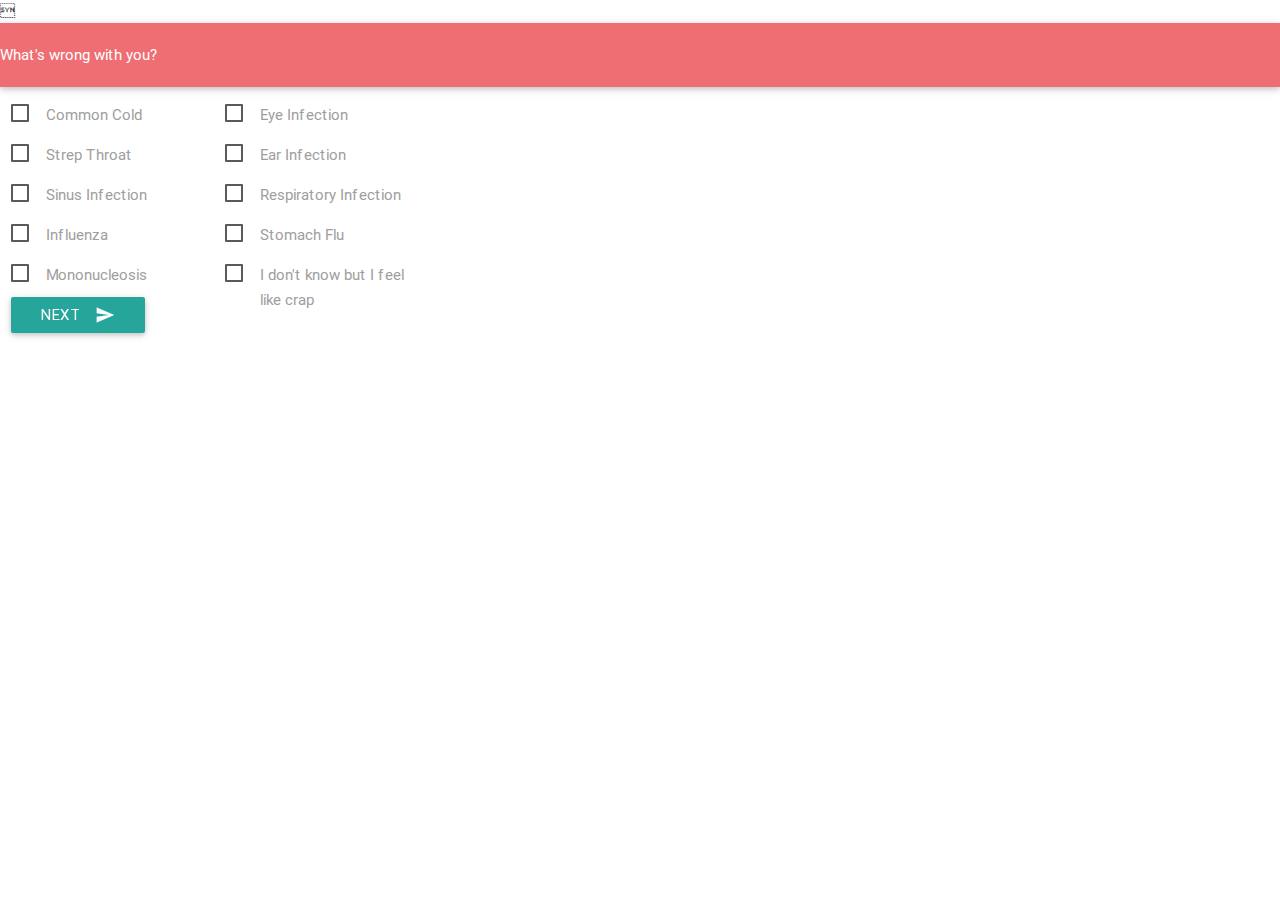
<file: Form.html>
<!DOCTYPE html>
  <html>
    <head>
      <!--Import Google Icon Font-->
      <link href="http://fonts.googleapis.com/icon?family=Material+Icons" rel="stylesheet">
      <!--Import materialize.css-->
      <link type="text/css" rel="stylesheet" href="css/materialize.min.css"  media="screen,projection"/>

      <link rel="stylesheet" type="text/js" href="js/custom.js">

      <!--Let browser know website is optimized for mobile-->
      <meta name="viewport" content="width=device-width, initial-scale=1.0"/>

      <!-- Firebase -->
      <script src="https://cdn.firebase.com/js/client/2.3.0/firebase.js"></script>
    </head>
      <nav>
	    <div class="nav-wrapper">
	      <a class="page-title">What's wrong with you?</a>
	      <ul id="nav-mobile" class="right hide-on-med-and-down">
	      </ul>
	    </div>
  	</nav>
    <body>

	<form action="file:///C:/Users/Ruby/Documents/GitHub/theFluNetwork/Form2.html">
		<div class="row">
			<div class="col s2">
				<p>
					  <input type="checkbox" id="test5" />
					  <label for="test5">Common Cold</label>
				</p>
				 <p>
					 <input type="checkbox" id="test6" />
					<label for="test6">Strep Throat</label>
				</p>
				<p>
					<input type="checkbox" id="test7" />
					<label for="test7">Sinus Infection</label>
				</p>
				<p>
					<input type="checkbox" id="test8" />
					<label for="test8">Influenza</label>
				</p>
				<p>
					<input type="checkbox" id="test9" />
					<label for="test9">Mononucleosis</label>
				</p>
				    <button class="btn waves-effect waves-light" type="submit" name="action">Next
					  <i class="material-icons right">send</i>
				    </button>
			</div>
			<div class="col s2">
				<p>
					<input type="checkbox" id="test10" />
					<label for="test10">Eye Infection</label>
				</p>
				<p>
					<input type="checkbox" id="test11" />
					<label for="test11">Ear Infection</label>
				</p>
				<p>
					<input type="checkbox" id="test12" />
					<label for="test12">Respiratory Infection</label>
				</p>
				<p>
					<input type="checkbox" id="test13" />
					<label for="test13">Stomach Flu</label>
				</p>
				<p>
					<input type="checkbox" id="test14" />
					<label for="test14">I don't know but I feel like crap</label>
				</p>
			</div>
 	 </form>


        <!-- <input type="file" name="gtbuildings" id="gtbuildings"> -->

      <!--Import jQuery before materialize.js-->
      <script type="text/javascript" src="https://code.jquery.com/jquery-2.1.1.min.js"></script>
      <script type="text/javascript" src="theFluNetwork.js"></script>
      <script type="text/javascript" src="js/materialize.min.js"></script>

    </body>
  </html>
</file>
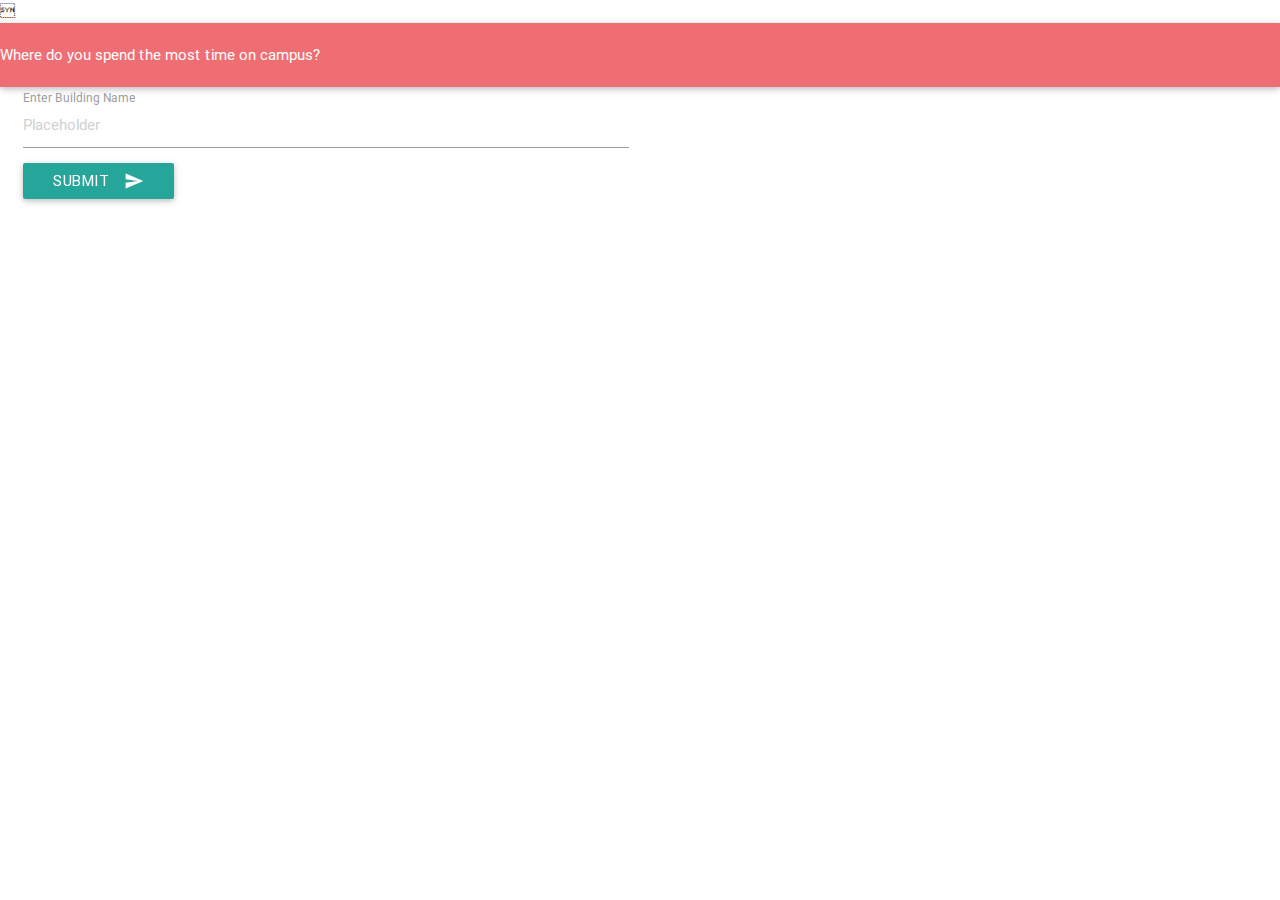
<file: Form2.html>
<!DOCTYPE html>
  <html>
    <head>
      <!--Import Google Icon Font-->
      <link href="http://fonts.googleapis.com/icon?family=Material+Icons" rel="stylesheet">
      <!--Import materialize.css-->
      <link type="text/css" rel="stylesheet" href="css/materialize.min.css"  media="screen,projection"/>

      <link rel="stylesheet" type="text/js" href="js/custom.js">

      <!--Let browser know website is optimized for mobile-->
      <meta name="viewport" content="width=device-width, initial-scale=1.0"/>

      <!-- Firebase -->
      <script src="https://cdn.firebase.com/js/client/2.3.0/firebase.js"></script>
    </head>
      <nav>
	    <div class="nav-wrapper">
	      <a class="page-title">Where do you spend the most time on campus?</a>
	      <ul id="nav-mobile" class="right hide-on-med-and-down">

	      </ul>
	    </div>
  	</nav>
    <body>

	 <div class="row">
	    <form class="col s12" action="file:///C:/Users/Ruby/Documents/GitHub/theFluNetwork/input.html">
	      <div class="row">
	        <div class="input-field col s6">
	          <input placeholder="Placeholder" id="first_name" type="text" class="validate">
	          <label for="first_name">Enter Building Name</label>
	          <button class="btn waves-effect waves-light" type="submit" name="action">Submit
				<i class="material-icons right">send</i>
  			  </button>
	        </div>
	    </form>
  </div>


        <!-- <input type="file" name="gtbuildings" id="gtbuildings"> -->

      <!--Import jQuery before materialize.js-->
      <script type="text/javascript" src="https://code.jquery.com/jquery-2.1.1.min.js"></script>
      <script type="text/javascript" src="theFluNetwork.js"></script>
      <script type="text/javascript" src="js/materialize.min.js"></script>

    </body>
  </html>
</file>
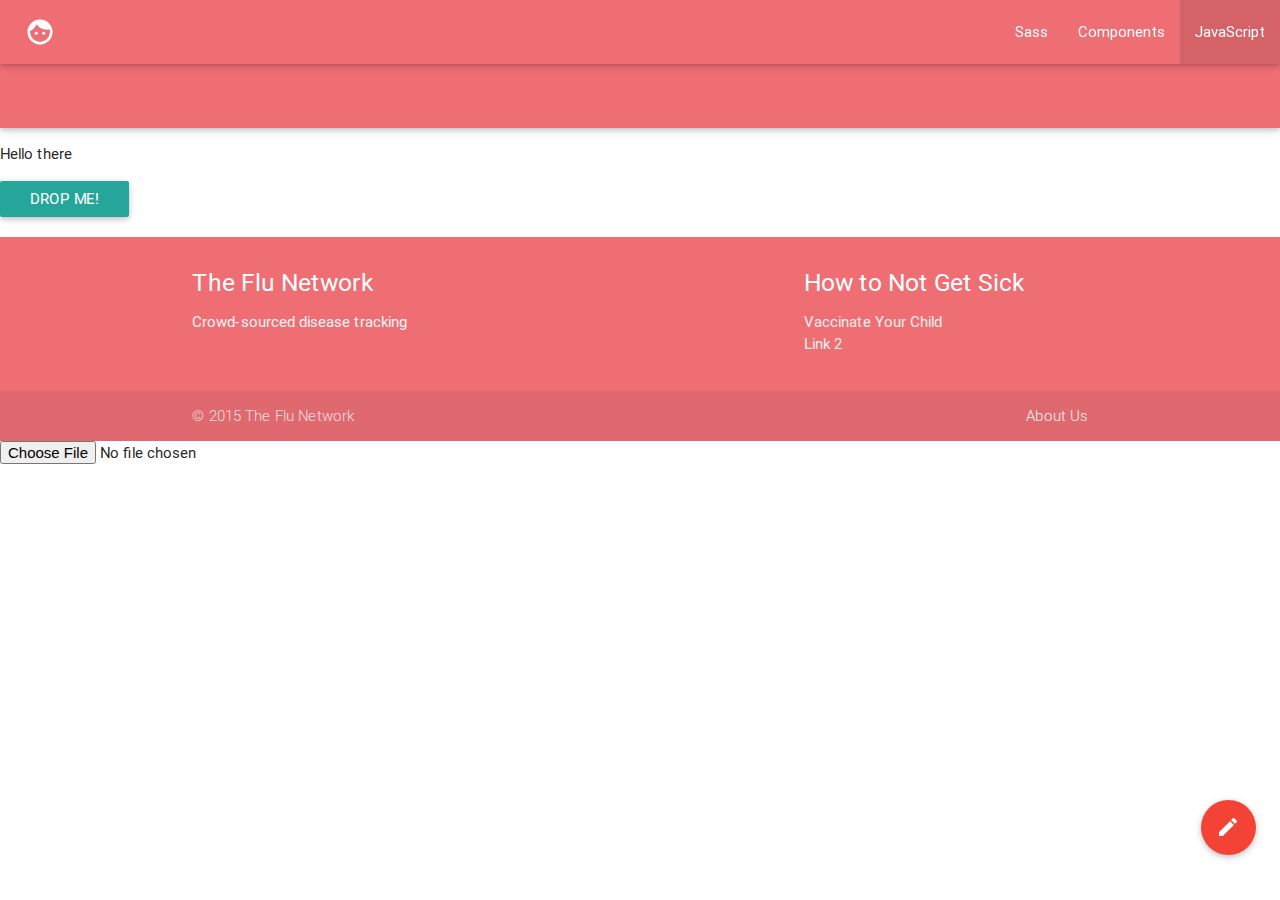
<file: input.html>
<!DOCTYPE html>
  <html>
    <head>
      <!--Import Google Icon Font-->
      <link href="http://fonts.googleapis.com/icon?family=Material+Icons" rel="stylesheet">
      <!--Import materialize.css-->
      <link type="text/css" rel="stylesheet" href="css/materialize.min.css"  media="screen,projection"/>

      <link rel="stylesheet" type="text/js" href="js/custom.js">

      <!--Let browser know website is optimized for mobile-->
      <meta name="viewport" content="width=device-width, initial-scale=1.0"/>

      <!-- Firebase -->
      <script src="https://cdn.firebase.com/js/client/2.3.0/firebase.js"></script>
      <script src="http://code.jquery.com/jquery-1.10.2.min.js"></script>
 
    </head>

    <body>
      <div class="navbar-fixed">
        <nav>
          <div class="nav-wrapper">
            <a href="#!" class="brand-logo" style="margin-left:25px"><i class="md-48 material-icons">face</i></a>
            <ul class="right hide-on-med-and-down">
              <li><a href="sass.html">Sass</a></li>
              <li><a href="badges.html">Components</a></li>
              <li class="active"><a href="collapsible.html">JavaScript</a></li>
            </ul>
          </div>
        </nav>
      </div>

      <!-- side nav -->
      <nav>
        <div id="slide-out" class="side-nav">
          <div class="row black-text">
            <form id="inputForm" method="get" action="javascript:addToDatabase();" class="col s12">
              <div class="row">
                <div class="input-field col s6">
                  <input id="first_name" type="text" class="">
                  <label class="active" for="first_name">First Name</label>
                </div>
                <div class="input-field col s6">
                  <input id="last_name" type="text" class="">
                  <label class="active" for="last_name">Last Name</label>
                </div>
              </div>


              <div class="row">
                <div class="input-field col s12">
                  <input id="email" type="email" class="">
                  <label class="active" for="email">Email</label>
                </div>
              </div>

              <button id="submit-btn" style="margin-left:25px" class="submit btn waves-effect waves-light" type="submit" name="action">Submit
                <i class="material-icons right">send</i>
              </button>
            </form>
          </div>
        <div>
        <a href="#" data-activates="slide-out" class="button-collapse"><i class="mdi-navigation-menu"></i></a>
      </nav>
      <!-- end side nav -->

      <!-- dropdown div -->
      <div class="row select_menu">
                <p>Hello there</p>
                <a class='dropdown-button btn' href='#' data-activates='dropdown1'>Drop Me!</a>
      </div>
       
      <!-- the dropdown content -->
      <ul id='dropdown1' class='dropdown-content'>
      </ul>

      <!-- Side NavBar Button -->
      <div class="fixed-action-btn" style="bottom: 45px; right: 24px;">
        <a class="btn-floating btn-large red" > <!-- onclick="showSideNav()"> -->
          <i class="large material-icons">mode_edit</i>
        </a>
      </div>

		  <footer class="page-footer">
          <div class="container">
            <div class="row">
              <div class="col l6 s12">
                <h5 class="white-text">The Flu Network</h5>
                <p class="grey-text text-lighten-4">Crowd-sourced disease tracking</p>
              </div>
              <div class="col l4 offset-l2 s12">
                <h5 class="white-text">How to Not Get Sick</h5>
                <ul>
                  <li><a class="grey-text text-lighten-3" href="http://www.vaccines.gov/more_info/features/five-important-reasons-to-vaccinate-your-child.html">Vaccinate Your Child</a></li>
                  <li><a class="grey-text text-lighten-3" href="#!">Link 2</a></li>
                </ul>
              </div>
            </div>
          </div>
          <div class="footer-copyright">
            <div class="container">
            © 2015 The Flu Network
            <a class="grey-text text-lighten-4 right" href="#!">About Us</a>
            </div>
          </div>
        </footer>

        <input type="file" name="gtbuildings" id="gtbuildings">

      <!--Import jQuery before materialize.js-->
      <script type="text/javascript" src="https://code.jquery.com/jquery-2.1.1.min.js"></script>
      <script type="text/javascript" src="theFluNetwork.js"></script>
      <script type="text/javascript" src="js/materialize.min.js"></script>


    </body>
  </html>
</file>
